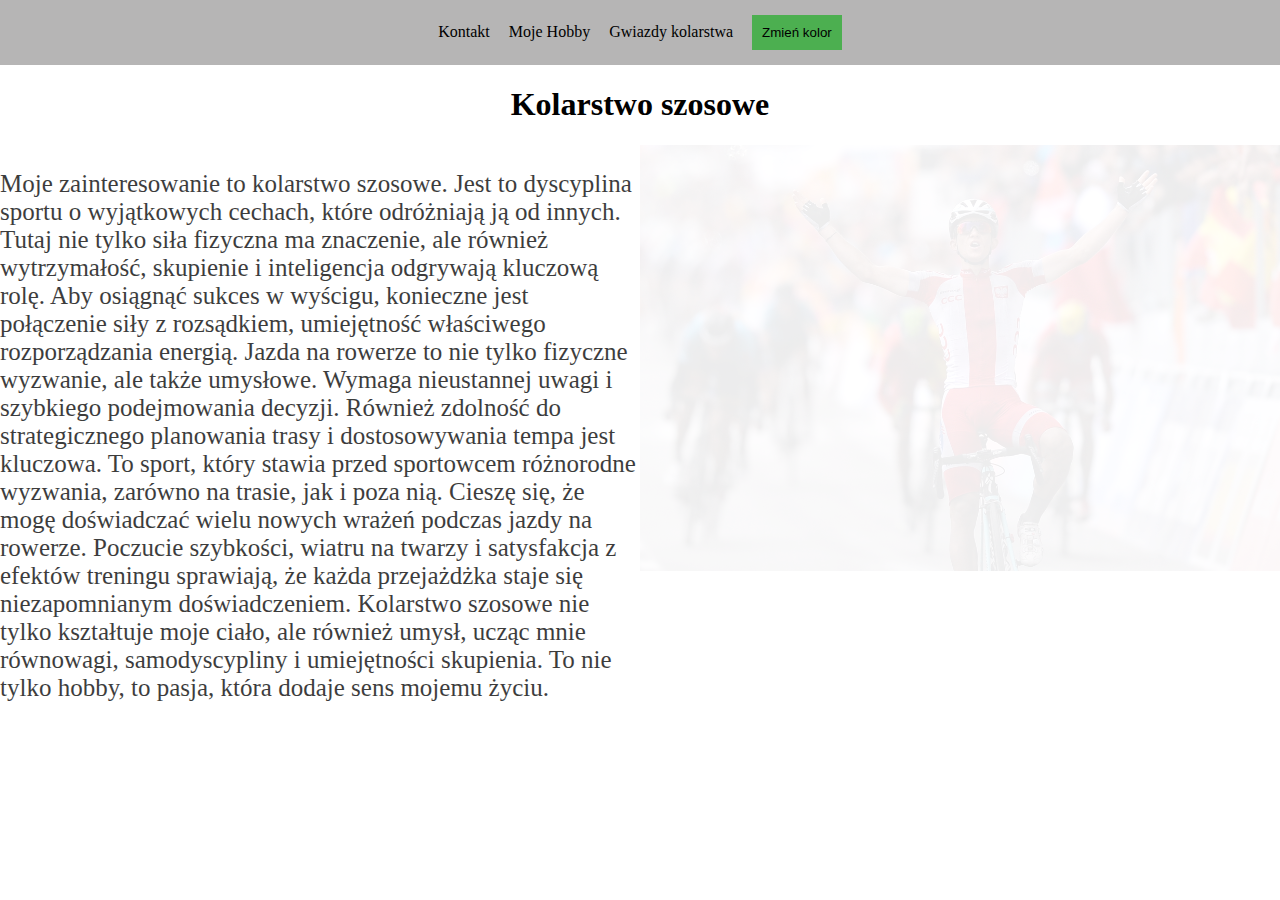
<file: mojehobby.html>
<!DOCTYPE html>
<html lang="pl">
<head>
    <link rel="stylesheet" href="css/myhobby.css">
    <meta charset="UTF-8">
    <meta name="viewport" content="width=device-width, initial-scale=1.0">
</head>
<body>
    <header>
        <nav>
            <a href="index.html" class = "start">Kontakt</a>
            <a href="mojehobby.html" class = "start">Moje Hobby</a>
            <a href="legends.html" class = "start">Gwiazdy kolarstwa</a>
            <button class = "start" type="button" onclick="changeColor()">Zmień kolor</button>
        </nav>
    </header>

    <section>
        <h1 class = "start">Kolarstwo szosowe</h1>
        <p class = "start" id = 'arkush1'>
            
            Moje zainteresowanie to kolarstwo szosowe. Jest to dyscyplina sportu o wyjątkowych cechach, które odróżniają ją od innych. Tutaj nie tylko siła fizyczna ma znaczenie, ale również wytrzymałość, skupienie i inteligencja odgrywają kluczową rolę. Aby osiągnąć sukces w wyścigu, konieczne jest połączenie siły z rozsądkiem, umiejętność właściwego rozporządzania energią.

            Jazda na rowerze to nie tylko fizyczne wyzwanie, ale także umysłowe. Wymaga nieustannej uwagi i szybkiego podejmowania decyzji. Również zdolność do strategicznego planowania trasy i dostosowywania tempa jest kluczowa. To sport, który stawia przed sportowcem różnorodne wyzwania, zarówno na trasie, jak i poza nią.

            Cieszę się, że mogę doświadczać wielu nowych wrażeń podczas jazdy na rowerze. Poczucie szybkości, wiatru na twarzy i satysfakcja z efektów treningu sprawiają, że każda przejażdżka staje się niezapomnianym doświadczeniem. Kolarstwo szosowe nie tylko kształtuje moje ciało, ale również umysł, ucząc mnie równowagi, samodyscypliny i umiejętności skupienia. To nie tylko hobby, to pasja, która dodaje sens mojemu życiu.
        </p>
    </section>

    <section>
        <img src="img/Polska.jpg" id = "myimage" class = "start">
    </section>

    <script src="https://code.jquery.com/jquery-3.6.4.min.js"></script>
    <script src="js/script1.js"></script>
</body>
</html>
</file>
<file: css/myhobby.css>
body {
  margin: 0;
  padding: 0;
}

header {
  text-align: center;
  background-color: #B6B5B5;
  padding: 15px;
  color: black;
}


nav a {
  color: black;
  margin-right: 15px;
  text-decoration: none;
}

button {
  background-color: #4CAF50;
  color: black;
  padding: 10px;
  border: none;
  cursor: pointer;
}

h1 {
  text-align: center;
}

#arkush1 {
  font-size: 25px;
  float: left;
  width: 50%;
}

#myimage {
  float: right;
  width: 50%;
}
</file>
